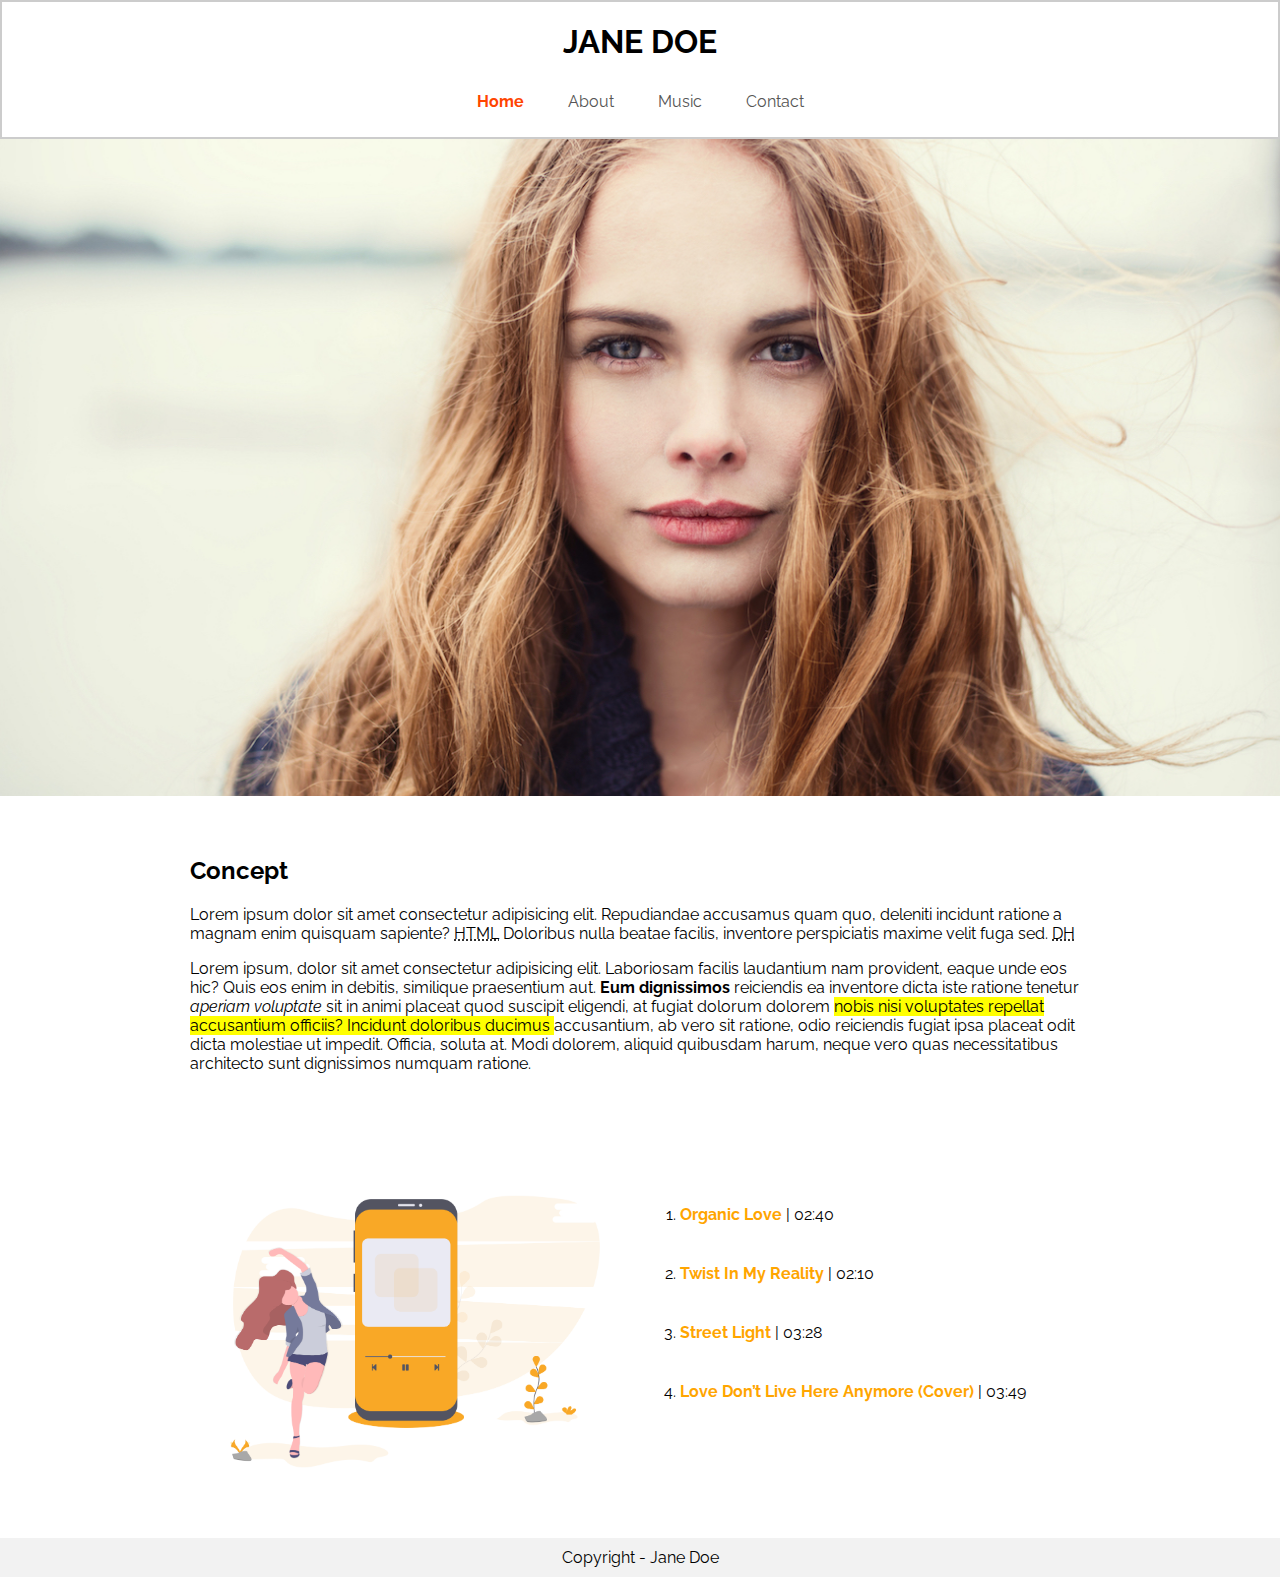
<file: index.html>
<!DOCTYPE html>
<html lang="en">

<head>
  <meta charset="UTF-8">
  <meta name="viewport" content="width=device-width, initial-scale=1.0">
  <title>Jane Doe - Home</title>
  <link rel="stylesheet" href="css/style.css">
</head>

<body>
  <header>
    <h1>Jane Doe</h1>
    <nav>
      <ul>
        <li><a class="active" href="index.html">Home</a></li>
        <li><a href="about.html">About</a></li>
        <li><a href="music.html">Music</a></li>
        <li><a href="contact.html">Contact</a></li>
      </ul>
    </nav>
  </header>
  <main>
    <section id="banner"></section>
    <section id="concept">
      <h2>Concept</h2>

      <p lang="la">Lorem ipsum dolor sit amet consectetur adipisicing elit. Repudiandae accusamus quam quo, deleniti
        incidunt
        ratione a magnam enim quisquam sapiente? <abbr title="Hypertext Markup Language">HTML</abbr> Doloribus nulla
        beatae facilis, inventore perspiciatis maxime velit
        fuga sed. <abbr title="Digital House">DH</abbr></p>

      <p lang="la">Lorem ipsum, dolor sit amet consectetur adipisicing elit. Laboriosam facilis laudantium nam
        provident, eaque
        unde eos hic? Quis eos enim in debitis, similique praesentium aut. <strong>Eum dignissimos</strong> reiciendis
        ea inventore dicta
        iste ratione tenetur <em>aperiam voluptate</em> sit in animi placeat quod suscipit eligendi, at fugiat dolorum
        dolorem
        <mark>nobis nisi voluptates repellat accusantium officiis? Incidunt doloribus ducimus </mark> accusantium,
        ab vero sit ratione, odio reiciendis fugiat ipsa placeat odit dicta molestiae ut impedit. Officia, soluta at.
        Modi dolorem, aliquid quibusdam harum, neque vero quas necessitatibus architecto sunt dignissimos numquam
        ratione.</p>
    </section>
    <section id="songs" class="duas-colunas">
      <div>
        <img src="img/ilustra.png" alt="Ilustra songs">
      </div>
      <div>
        <ol>
          <li><strong>Organic Love</strong> | 02:40</li>
          <li><strong>Twist In My Reality</strong> | 02:10</li>
          <li><strong>Street Light</strong> | 03:28</li>
          <li><strong>Love Don’t Live Here Anymore (Cover)</strong> | 03:49</li>
        </ol>
      </div>
    </section>
  </main>
  <footer>
    <p>Copyright - Jane Doe</p>
  </footer>




</body>

</html>
</file>
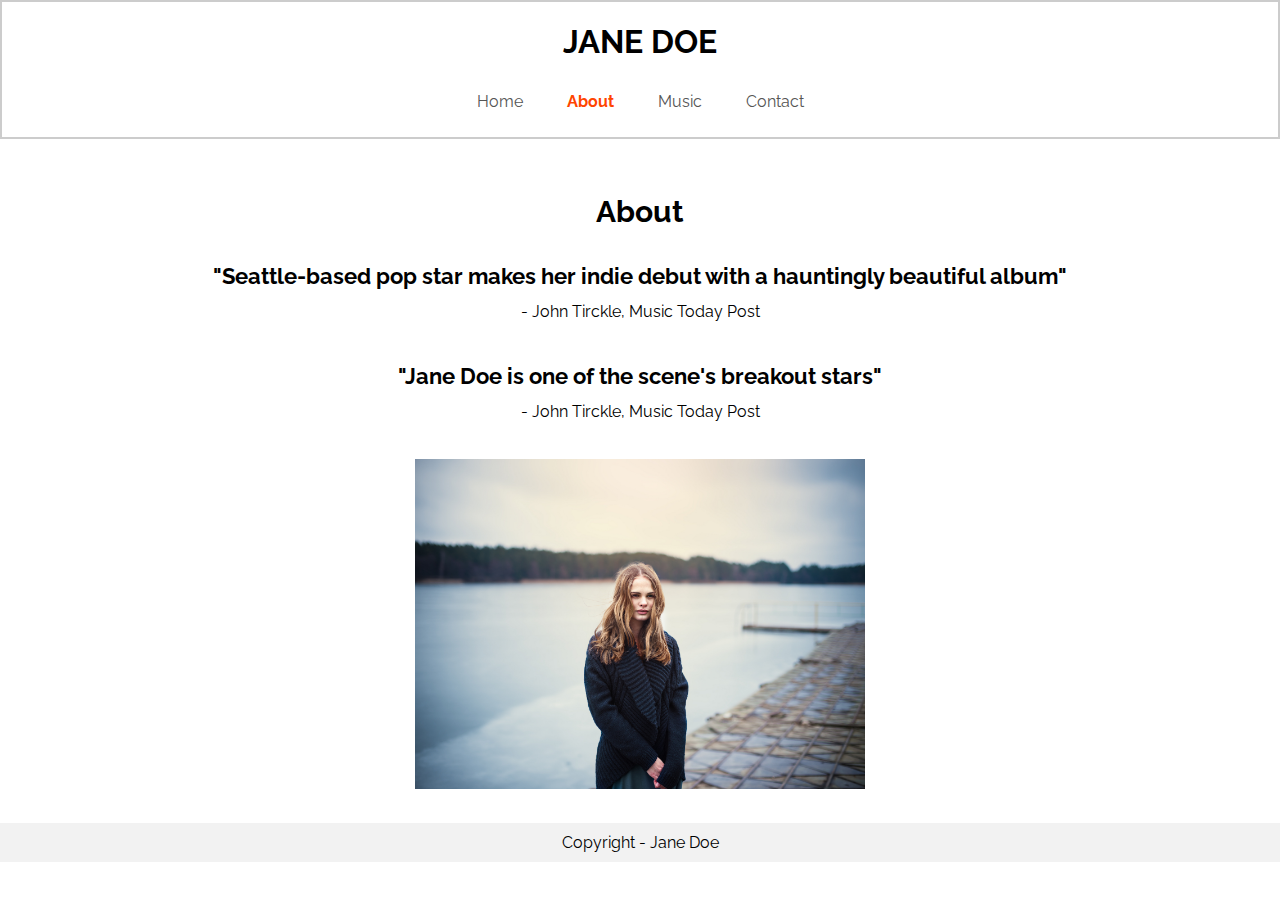
<file: about.html>
<!DOCTYPE html>
<html lang="en">

<head>
  <meta charset="UTF-8">
  <meta name="viewport" content="width=device-width, initial-scale=1.0">
  <title>Jane Doe - About</title>
  <link rel="stylesheet" href="css/style.css">
</head>

<body>
  <header>
    <h1>Jane Doe</h1>
    <nav>
      <ul>
        <li><a href="index.html">Home</a></li>
        <li><a class="active" href="about.html">About</a></li>
        <li><a href="music.html">Music</a></li>
        <li><a href="contact.html">Contact</a></li>
      </ul>
    </nav>
  </header>
  <main id="about">
    <h2>About</h2>

    <p>
      <cite>"Seattle-based pop star makes her indie debut with a hauntingly beautiful album"</cite>
      - John Tirckle, Music Today Post
    </p>

    <p>
      <cite>"Jane Doe is one of the scene's breakout stars"</cite>
      - John Tirckle, Music Today Post
    </p>

    <img src="img/jane2.jpg" alt="Outra foto da jane">

  </main>
  <footer>
    <p>Copyright - Jane Doe</p>
  </footer>




</body>

</html>
</file>
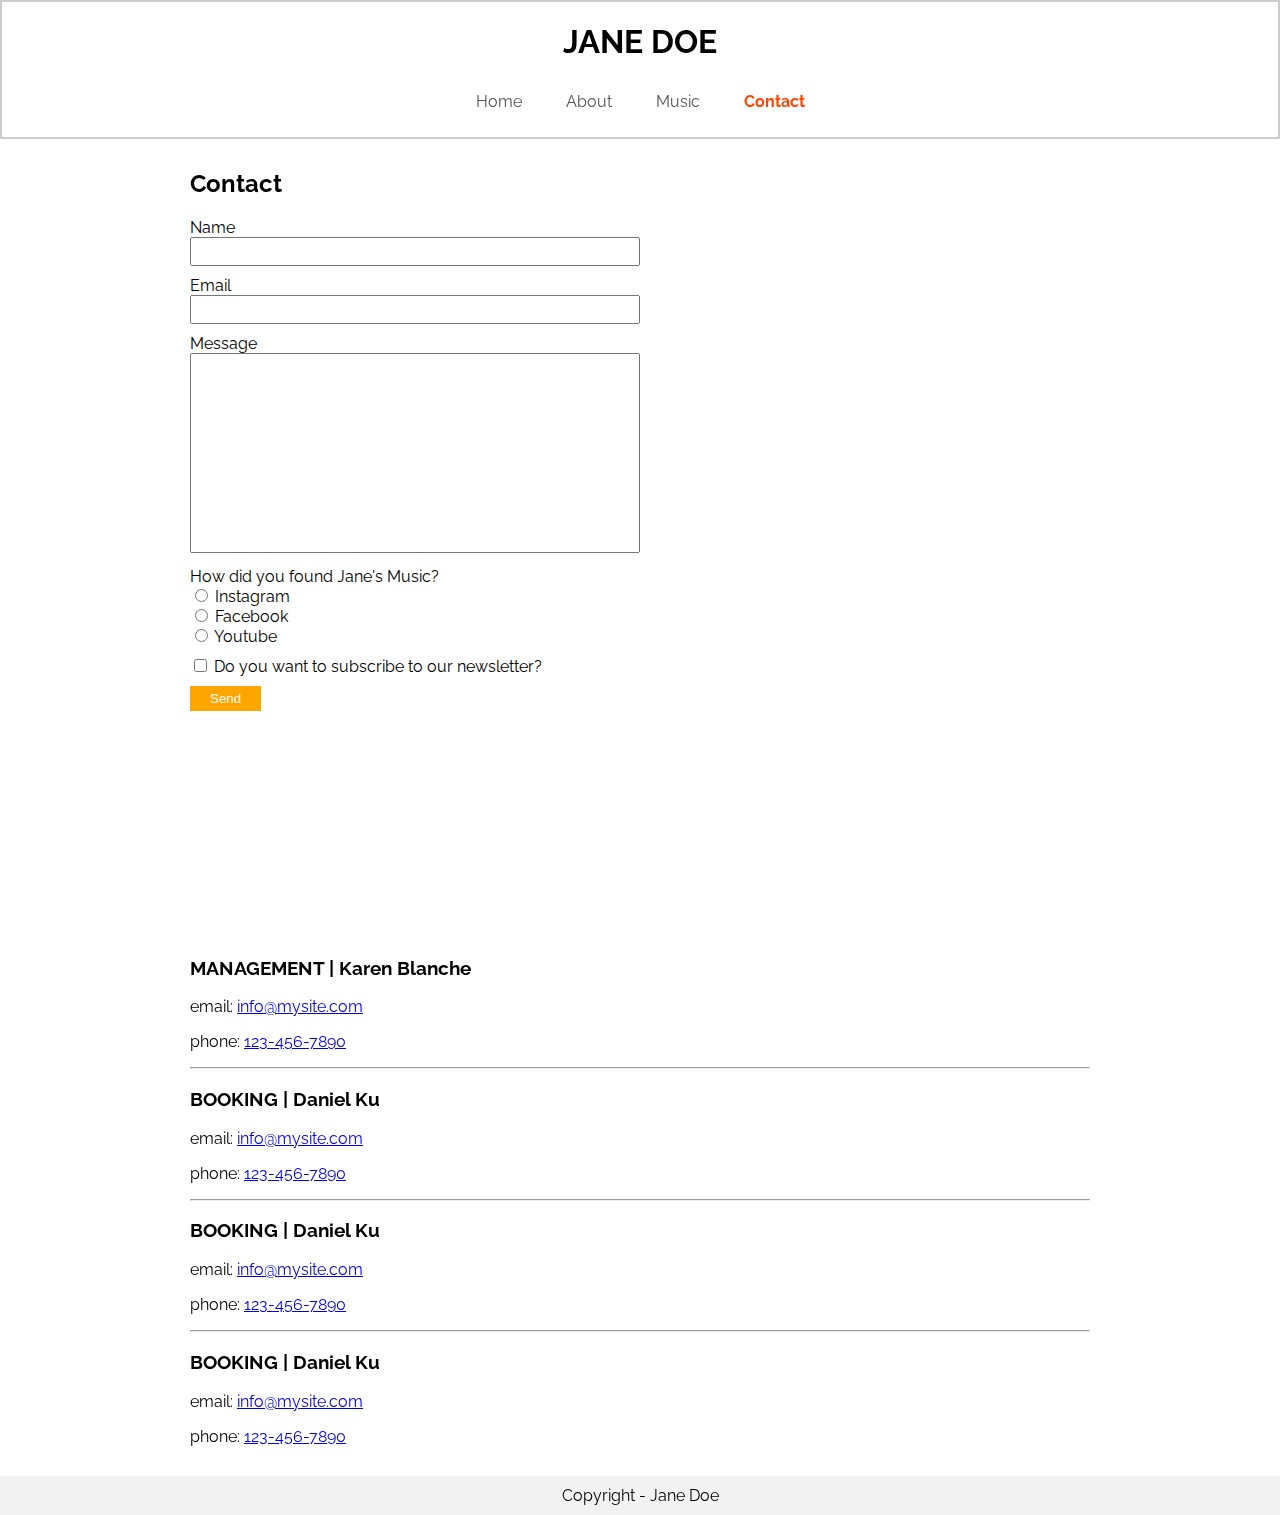
<file: contact.html>
<!DOCTYPE html>
<html lang="en">

<head>
  <meta charset="UTF-8">
  <meta name="viewport" content="width=device-width, initial-scale=1.0">
  <title>Jane Doe - Contact</title>
  <link rel="stylesheet" href="css/style.css">
</head>

<body>
  <header>
    <h1>Jane Doe</h1>
    <nav>
      <ul>
        <li><a href="index.html">Home</a></li>
        <li><a href="about.html">About</a></li>
        <li><a href="music.html">Music</a></li>
        <li><a class="active" href="contact.html">Contact</a></li>
      </ul>
    </nav>
  </header>
  <main id="contact">
    <h2>Contact</h2>
    <section class="duas-colunas">
      <div id="formulario-mapa">

        <form>
          <div class="form-group">
            <label for="name">Name</label>
            <input type="text" name="name" id="name">
          </div>
          <div class="form-group">
            <label for="email">Email</label>
            <input type="text" name="email" id="email">
          </div>
          <div class="form-group">
            <label for="message">Message</label>
            <textarea name="message" id="message"></textarea>
          </div>
          <div class="form-group">
            <label for="marketing">How did you found Jane's Music?</label>
            <div>
              <input type="radio" name="marketing" id="instagram" value="Instagram">
              <label for="instagram">Instagram</label>
            </div>
            <div>
              <input type="radio" name="marketing" id="facebook" value="facebook">
              <label for="facebook">Facebook</label>
            </div>
            <div>
              <input type="radio" name="marketing" id="youtube" value="youtube">
              <label for="youtube">Youtube</label>
            </div>
          </div>
          <div class="form-group">
            <input type="checkbox" name="newsletter" id="newsletter">
            <label for="newsletter">Do you want to subscribe to our newsletter?</label>
          </div>
          <div class="form-group">
            <button type="submit">Send</button>
          </div>
        </form>
      </div>
      <div id="mapa">
          <iframe src="https://www.google.com/maps/embed?pb=!1m18!1m12!1m3!1d2483.2801583123455!2d-0.09938268470164073!3d51.50807597963526!2m3!1f0!2f0!3f0!3m2!1i1024!2i768!4f13.1!3m3!1m2!1s0x487604a905ae1621%3A0xe700778eb8b2878e!2sShakespeare&#39;s%20Globe!5e0!3m2!1spt-BR!2sbr!4v1583349698970!5m2!1spt-BR!2sbr" width="600" height="450" frameborder="0" style="border:0;" allowfullscreen=""></iframe>
      </div>
    </section>
    <section>
      <h3>MANAGEMENT | Karen Blanche</h3>
      <p>email: <a href="mailto:info@mysite.com">info@mysite.com</a></p>
      <p>phone: <a href="https://wa.me/1234567890">123-456-7890</a></p>
      <hr>
      <h3>BOOKING | Daniel Ku</h3>
      <p>email: <a href="mailto:info@mysite.com">info@mysite.com</a></p>
      <p>phone: <a href="tel:123-456-7890">123-456-7890</a></p>
      <hr>
      <h3>BOOKING | Daniel Ku</h3>
      <p>email: <a href="mailto:info@mysite.com">info@mysite.com</a></p>
      <p>phone: <a href="tel:123-456-7890">123-456-7890</a></p>
      <hr>
      <h3>BOOKING | Daniel Ku</h3>
      <p>email: <a href="mailto:info@mysite.com">info@mysite.com</a></p>
      <p>phone: <a href="tel:123-456-7890">123-456-7890</a></p>
    </section>
  </main>
  <footer>
    <p>Copyright - Jane Doe</p>
  </footer>




</body>

</html>
</file>
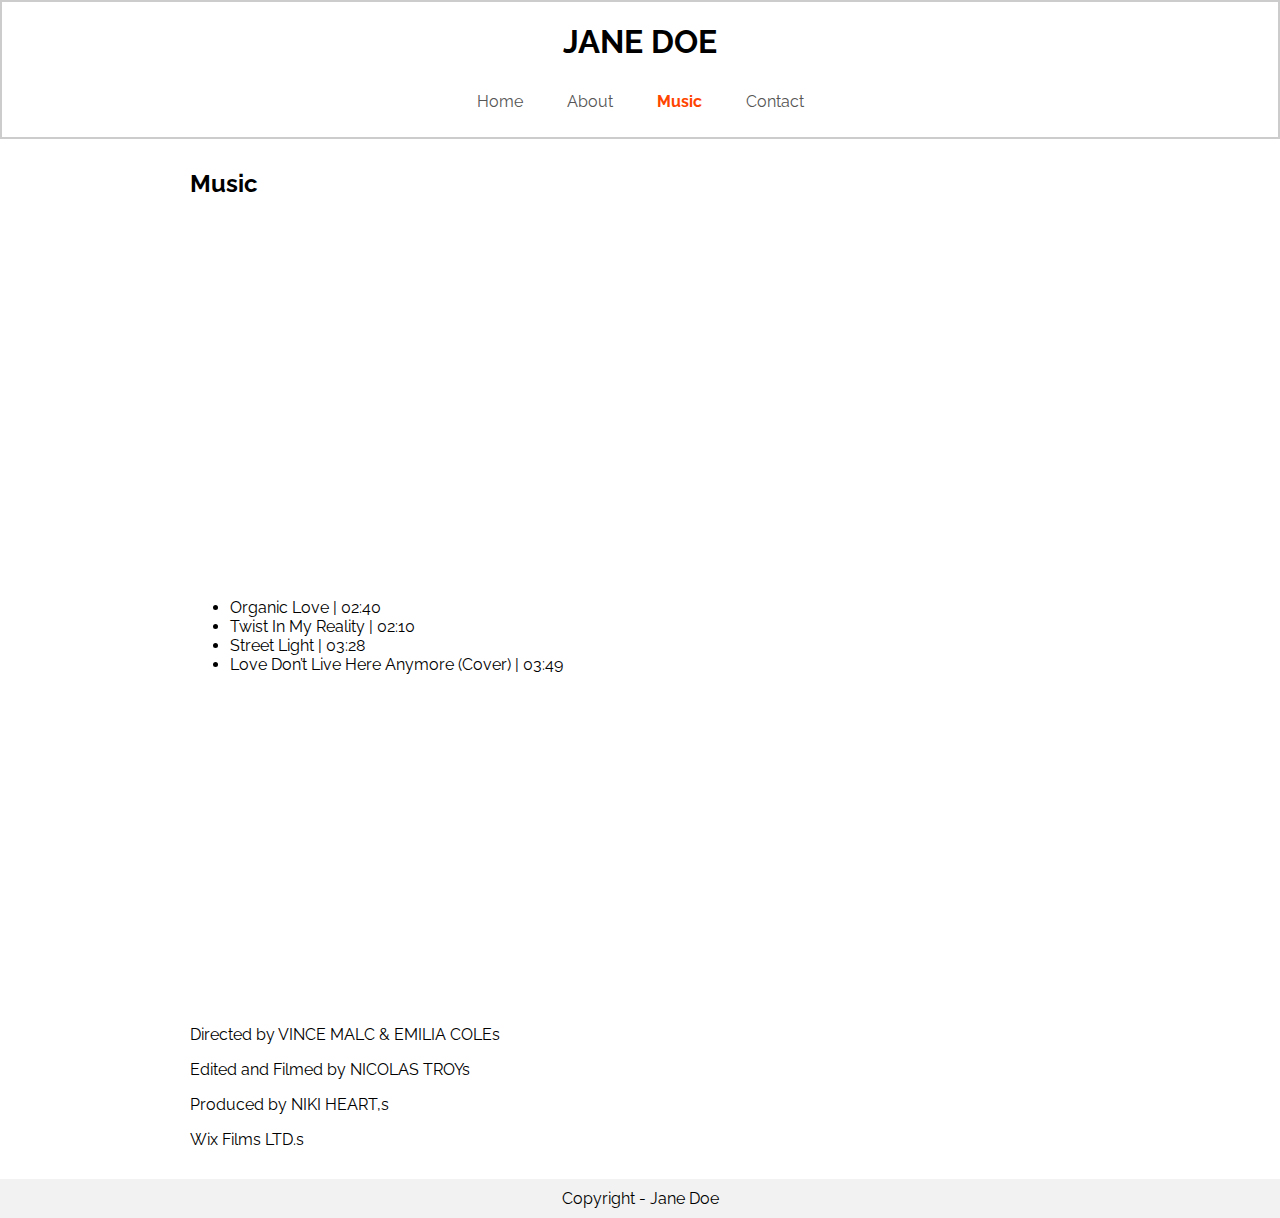
<file: music.html>
<!DOCTYPE html>
<html lang="en">

<head>
  <meta charset="UTF-8">
  <meta name="viewport" content="width=device-width, initial-scale=1.0">
  <title>Jane Doe - Music</title>
  <link rel="stylesheet" href="css/style.css">
</head>

<body>
  <header>
    <h1>Jane Doe</h1>
    <nav>
      <ul>
        <li><a href="index.html">Home</a></li>
        <li><a href="about.html">About</a></li>
        <li><a class="active" href="music.html">Music</a></li>
        <li><a href="contact.html">Contact</a></li>
      </ul>
    </nav>
  </header>
  <main id="music">
    <h2>Music</h2>

    <iframe src="https://player.vimeo.com/video/135166028" width="640" height="360" frameborder="0"
      allow="autoplay; fullscreen" allowfullscreen></iframe>

    <ul>
      <li>Organic Love | 02:40</li>
      <li>Twist In My Reality | 02:10</li>
      <li>Street Light | 03:28</li>
      <li>Love Don’t Live Here Anymore (Cover) | 03:49</li>
    </ul>

    <iframe width="560" height="315" src="https://www.youtube.com/embed/sqaZ_dHnHYg" frameborder="0"
      allow="accelerometer; autoplay; encrypted-media; gyroscope; picture-in-picture" allowfullscreen></iframe>

    <p>Directed by VINCE MALC & EMILIA COLEs</p>
    <p>Edited and Filmed by NICOLAS TROYs</p>
    <p>Produced by NIKI HEART,s</p>
    <p>Wix Films LTD.s</p>

  </main>
  <footer>
    <p>Copyright - Jane Doe</p>
  </footer>




</body>

</html>
</file>
<file: css/style.css>
@import url('https://fonts.googleapis.com/css?family=Raleway:400,700&display=swap');
/* reset css é o asterisco */
*{
  box-sizing: border-box;
}

body {
  font-family: 'Raleway', sans-serif;
  margin: 0;
  padding: 0;
}

/* header start */

header {
  text-align: center;
  border: 2px solid #ccc;
}

nav ul {
  list-style: none;
  padding-left: 0px;
}

nav li {
  display: inline-block;
  padding: 10px 20px;
  /* border: 2px solid black; */
}

nav li a {
  text-decoration: none;
  color: #555;
}

nav li a.active {
  font-weight: 700;
  color: orangered;
}

header h1 {
  text-transform: uppercase;
}

/* header end */

/* footer start */

footer {
  background-color: #f2f2f2;
}

footer p {
  text-align: center;
  padding: 10px;
  margin: 0;
}

/* footer end */

/* banner home */

section#banner {
  background-image: url('../img/jane.jpg');
  background-repeat: no-repeat;
  background-position: center;
  background-size: cover;
  width: 100%;
  height: 73vh;
  /* viewport height */
}

/* banner home end */

/* about start */

main#about {
  text-align: center;
  padding: 30px 0;
}

main#about h2 {
  font-size: 30px;
}

main#about img {
  width: 450px;
}

main#about p {
  margin: 30px 0;
  line-height: 35px;
}

main#about cite {
  font-size: 22px;
  display: block;
  font-style: normal;
  font-weight: 700;
}

/* about end */
/* music start */

main#music {
  width: 900px;
  margin: 30px auto;
}

/* music end */

/* contact end */

main#contact {
  width: 900px;
  margin: 30px auto;
}

/* home v2 */

section#concept,
section#songs {
  width: 900px;
  max-width: 100%;
  margin: 0 auto;
  padding: 40px 0;
}

section#songs img {
  width: 100%;
}

.duas-colunas {
  overflow: hidden;
}

.duas-colunas>div {
  width: 50%;
  float: left;
  
}

section#songs li {
  padding: 20px 0;
}

section#songs li strong {
  color: orange;
}

/* contact  */
form input[type="text"],
form textarea{
  width:100%;
  padding:5px;
  
}

form button{
  background-color:orange;
  color:white;
  border:none;
  padding:5px 20px;
}
.form-group{
  margin:0 0 10px;
}

form textarea{
  resize:none;
  height:200px
}

#mapa{
  float:right;
  padding-left: 30px;
}

#formulario-mapa{
  widows: 100%;
  height:80vh;
  
}

#mapa iframe{
  width:100%;
  height:400px;
}
</file>
